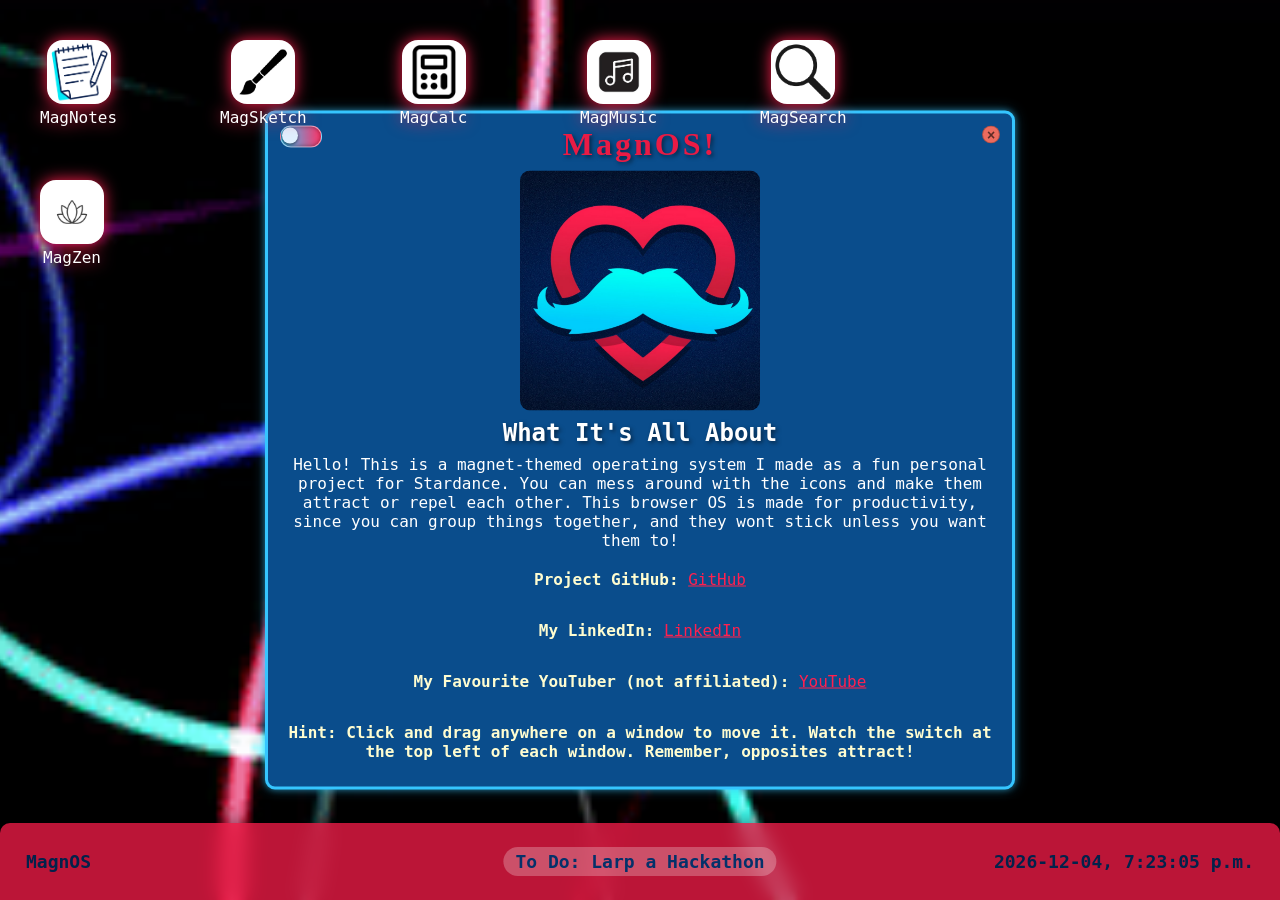
<file: index.html>
<!DOCTYPE html>
<html>

<head>
  <title>MagnOS</title>
  <link rel="icon" type="image/png" href="./favicon.png" />
  <script type="module" src="./script.js"></script>
  <link rel="stylesheet" type="text/css" href="style.css" />
</head>

  <body style="margin: 0; background-color: #04316A; font-family: DejaVu Sans Mono, monospace; text-align: center; padding: 20px 20px 80px; background-image: url('./fine_ribbons.gif'); background-size: cover; background-repeat: no-repeat; background-position: center; background-attachment: fixed; box-sizing: border-box; min-height: 100vh;">
   <div id="taskbar" style="align-items: center; position: fixed; bottom: 0; left: 0; right: 0; z-index: 1000; backdrop-filter: blur(10px); display: flex; justify-content: space-between; background-color: rgba(234, 27, 69, 0.8); padding: 10px; border-radius: 10px 10px 0 0; box-shadow: 0px 0px 20px rgba(0, 0, 0, 0.5);">
        <p style="margin-left: 16px;font-size: 18px; color: rgb(2, 34, 75); cursor: pointer;" id="welcomeopen">
            <strong>MagnOS</strong>
        </p> 
        <p style="font-size: 18px; color:#04316A; position: absolute; left: 50%; transform: translateX(-50%); background-color: rgba(255, 255, 255, 0.25); padding: 4px 12px; border-radius: 16px;">
            <b contenteditable = "true"> To Do: Larp a Hackathon </b>
        </p>
        <p id = "timeElement" style="margin-right: 16px; font-size: 18px; color: rgb(2, 34, 75)">
            <strong>Time Loading...</strong>
        </p>

        
   </div>


   <div class = "window" id="welcome" data-color="blue" style="position: absolute; top: 50%; left: 50%; transform: translate(-50%, -50%);">

    <div class="color-toggle" title="Switch magnet polarity">
      <span class="color-toggle-track"><span class="color-toggle-thumb"></span></span>
    </div>
    <h1 class = "windowTitle">MagnOS!</h1>
    <img style="margin: 4px; width: 240px; height: 240px; border-radius: 10px; object-fit: cover" src="./fella.png" />
    <h2 style="margin: 4px; text-shadow: 2px 2px 4px rgba(0, 0, 0, 0.5); color: white">What It's All About</h2>
    <p class = "windowText" style="margin: 4px; color: white">Hello! This is a magnet-themed operating system I made as a fun personal project for Stardance. You can mess around with the icons and make them attract or repel each other. This browser OS is made for productivity, since you can group things together, and they wont stick unless you want them to!</p>
    <p style="color: #FFFDD0"> <strong>Project GitHub:</strong> <a href="https://github.com/abn3000/magnos/"style="color: #ff204f">GitHub</a> </p>
    <p style="color: #FFFDD0"> <strong>My LinkedIn:</strong> <a href="https://www.linkedin.com/in/amogh-bipin-nair-37888b422/" style="color: #ff204f">LinkedIn</a> </p>
    <p style="color: #FFFDD0"> <strong>My Favourite YouTuber (not affiliated):</strong> <a href="https://www.youtube.com/c/LoverFella" style="color: #ff204f">YouTube</a> </p>
    <p style="color: #FFFDD0; font-weight: bold;"> Hint: Click and drag anywhere on a window to move it. Watch the switch at the top left of each window. Remember, opposites attract!</p>
    <p class = "closebutton" id="welcomeclose" >×</p>
    
   </div>

  <div style="padding-top: 64px; cursor: pointer;">
  <div id="notesopen" style="position: absolute; top: 24px; left: 24px; text-align: center; padding: 16px; filter: drop-shadow(0 0 8px rgb(255, 32, 79)); width: fit-content;">
    <img src="./icon_notes.png" style="width: 64px; height: 64px; border-radius: 16px;">
    <p style="margin: 0px; color: #fff;">MagNotes</p>
  </div>
</div>

  <div class="window" id="notes" data-color="red" style="position: absolute; top: 50%; right: 50%; display: none;">
    <div class="color-toggle" title="Switch magnet polarity">
      <span class="color-toggle-track"><span class="color-toggle-thumb"></span></span>
    </div>
    <h1 class = "windowTitle">MagNotes</h1>
    <p contenteditable="true" class = "windowText" style="margin: 4px; color: white">Edit me!</p>
    <p class = "closebutton" id="notesclose" >×</p>
    
   </div>

   <div style="padding-top: 64px; cursor: pointer;">
  <div id="sketchopen" style="position: absolute; top: 24px; left: 204px; text-align: center; padding: 16px; filter: drop-shadow(0 0 8px rgb(255, 32, 79)); width: fit-content;">
    <img src="./icon_sketch.png" style="width: 64px; height: 64px; border-radius: 16px;">
    <p style="margin: 0px; color: #fff;">MagSketch</p>
  </div>
</div>

  <div class="window" id="sketch" data-color="blue" style="position: absolute; top: 50%; left: 50%; transform: translate(-50%, -50%); display: none; background-color: #ffffff; width: 550px; height: 550px; border-radius: 8px; box-shadow: 0px 0px 20px rgba(0, 0, 0, 0.5); overflow: hidden;">
    <div class="color-toggle" title="Switch magnet polarity">
      <span class="color-toggle-track"><span class="color-toggle-thumb"></span></span>
    </div>
    <h1 class = "windowTitle">MagSketch</h1>
    <div class="sketch-toolbar">
      <label class="sketch-control">
        <span>Colour</span>
        <input style = "cursor: pointer;" type="color" id="sketchColor" value="#0a4d8c">
      </label>
      <label class="sketch-control">
        <span>Size</span>
        <input style = "cursor: pointer;" type="range" id="sketchSize" min="1" max="20" value="3">
      </label>
      <button id="sketchWipe" type="button">Wipe</button>
    </div>
    <canvas id="sketchCanvas" class="sketch-canvas"></canvas>
    <p class = "closebutton" id="sketchclose" >×</p>
   </div>

   <div style="padding-top: 64px; cursor: pointer;">
    <div id="calculatoropen" style="position: absolute; top: 24px; left: 384px; text-align: center; padding: 16px; filter: drop-shadow(0 0 8px rgb(255, 32, 79)); width: fit-content;">
      <img src="./icon_calculator.png" style="width: 64px; height: 64px; border-radius: 16px; object-fit: cover;">
      <p style="margin: 0px; color: #fff;">MagCalc</p>
    </div>
   </div>

   <div class="window calculator-window" id="calculator" data-color="red" style="position: absolute; top: 50%; left: 50%; display: none;">
    <div class="color-toggle" title="Switch magnet polarity">
      <span class="color-toggle-track"><span class="color-toggle-thumb"></span></span>
    </div>
    <h1 class="windowTitle">MagCalc</h1> 
    <div class="calculator-shell">
      <div class="calculator-display-wrap">
        <div class="calculator-mode"><span id="calculatorMode">DEG</span><span id="calculatorMemory">M</span></div>
        <input id="calculatorDisplay" class="calculator-display" type="text" value="0" aria-label="Calculator display" readonly>
      </div>

      <div class="calculator-toolbar">
        <button type="button" class="calculator-mode-button" id="calculatorAngle" title="Switch angle mode">DEG</button>
        <button type="button" id="calculatorClear">AC</button>
        <button type="button" id="calculatorBackspace" aria-label="Backspace">&#9003;</button>
        <button type="button" id="calculatorMemoryClear">MC</button>
        <button type="button" id="calculatorMemoryRecall">MR</button>
        <button type="button" id="calculatorMemoryAdd">M+</button>
      </div>
      <div class="calculator-grid"> 
        <button type="button" data-calc="sin(">sin</button><button type="button" data-calc="cos(">cos</button><button type="button" data-calc="tan(">tan</button><button type="button" data-calc="log(">log</button>
        <button type="button" data-calc="ln(">ln</button><button type="button" data-calc="sqrt(">√</button><button type="button" data-calc="(">(</button><button type="button" data-calc=")">)</button>
        <button type="button" data-calc="pi">π</button><button type="button" data-calc="e">e</button><button type="button" data-calc="^2">x²</button><button type="button" data-calc="^">xʸ</button>
        <button type="button" data-calc="7">7</button><button type="button" data-calc="8">8</button><button type="button" data-calc="9">9</button><button type="button" class="calculator-operator" data-calc="/">÷</button>
        <button type="button" data-calc="4">4</button><button type="button" data-calc="5">5</button><button type="button" data-calc="6">6</button><button type="button" class="calculator-operator" data-calc="*">×</button>
        <button type="button" data-calc="1">1</button><button type="button" data-calc="2">2</button><button type="button" data-calc="3">3</button><button type="button" class="calculator-operator" data-calc="-">−</button>
        <button type="button" data-calc="0">0</button><button type="button" data-calc=".">.</button><button type="button" data-calc="%">%</button><button type="button" class="calculator-operator" data-calc="+">+</button>
        <button type="button" class="calculator-equals" id="calculatorEquals">=</button>
      </div>
    </div>
    <p class="closebutton" id="calculatorclose">×</p>
   </div>

   <div style="padding-top: 64px; cursor: pointer;">
    <div id="musicopen" style="position: absolute; top: 24px; left: 564px; text-align: center; padding: 16px; filter: drop-shadow(0 0 8px rgb(255, 32, 79)); width: fit-content;">
      <img src="./icon_music.png" style="width: 64px; height: 64px; border-radius: 16px; object-fit: cover;">
      <p style="margin: 0px; color: #fff;">MagMusic</p>
    </div>
   </div>

   <div class="window music-window" id="music" data-color="blue" style="position: absolute; top: 50%; left: 50%; display: none;">
    <div class="color-toggle" title="Switch magnet polarity">
      <span class="color-toggle-track"><span class="color-toggle-thumb"></span></span>
    </div>
    <h1 class="windowTitle">MagMusic</h1>
    <div class="music-player">
      <img class="music-cover" src="./song_cover.png" alt="Magnetic cover art">
      <div class="music-track-info">
        <p class="music-kicker">Now Playing</p>
        <h2>Magnetic</h2>
        <p>ILLIT</p>
      </div>
      <audio id="musicAudio" preload="metadata" src="./Song.mp3"></audio>
      <div class="music-progress-row">
        <span id="musicCurrentTime">0:00</span>
        <input id="musicProgress" type="range" min="0" max="100" value="0" step="0.1" aria-label="Song progress">
        <span id="musicDuration">0:00</span>
      </div>
      <div class="music-controls">
        <button type="button" id="musicBack" aria-label="Back 10 seconds" title="Back 10 seconds">↶</button>
        <button type="button" class="music-play" id="musicPlay" aria-label="Play Magnetic" title="Play">▶</button>
        <button type="button" id="musicForward" aria-label="Forward 10 seconds" title="Forward 10 seconds">↷</button>
      </div>
      <div class="music-volume">
        <button type="button" id="musicMute" aria-label="Mute" title="Mute">🔊</button>
        <input id="musicVolume" type="range" min="0" max="1" value="0.75" step="0.01" aria-label="Volume">
      </div>
    </div>
    <p class="closebutton" id="musicclose">×</p> 
   </div>

   <div style="padding-top: 64px; cursor: pointer;">
    <div id="searchopen" style="position: absolute; top: 24px; left: 744px; text-align: center; padding: 16px; filter: drop-shadow(0 0 8px rgb(255, 32, 79)); width: fit-content;">
      <img src="./icon_search.png" style="width: 64px; height: 64px; border-radius: 16px; object-fit: cover;">
      <p style="margin: 0px; color: #fff;">MagSearch</p>
    </div>
   </div>

   <div style="padding-top: 64px; cursor: pointer;">
    <div id="magzenopen" style="position: absolute; top: 164px; left: 24px; text-align: center; padding: 16px; filter: drop-shadow(0 0 8px rgb(255, 32, 79)); width: fit-content;">
      <img src="./icon_zen.png" style="width: 64px; height: 64px; border-radius: 16px; object-fit: cover;" alt="">
      <p style="margin: 0px; color: #fff;">MagZen</p>
    </div>
   </div>

   <div class="window magzen-window" id="magzen" data-color="blue" style="position: absolute; top: 50%; left: 50%; display: none;">
    <div class="color-toggle" title="Switch magnet polarity">
      <span class="color-toggle-track"><span class="color-toggle-thumb"></span></span>
    </div>
    <h1 class="windowTitle">MagZen</h1>
    <div class="magzen-stage">
      <canvas id="magzenCanvas" class="magzen-canvas" aria-label="Interactive iron filings responding to your cursor"></canvas>
      <div class="magzen-stage-label"><span class="magzen-live-dot"></span><span id="magzenFieldLabel">Attract Mode</span></div>
    </div>
    <div class="magzen-controls">
      <label class="magzen-strength">
        <span>Strength</span>
        <input id="magzenStrength" type="range" min="25" max="200" value="100" step="25" aria-label="Magnet force strength" aria-valuetext="100%">
        <output id="magzenStrengthValue" for="magzenStrength">100%</output>
      </label>
      <div class="magzen-actions">
        <span class="magzen-count"><span id="magzenCount">200</span> filings</span>
        <button type="button" id="magzenPause" aria-pressed="false">Pause</button>
        <button type="button" id="magzenReset">Reset</button>
      </div>
    </div>
    <p class="closebutton" id="magzenclose">×</p>
   </div>

   <div class="window search-window" id="search" data-color="red" style="position: absolute; top: 50%; left: 50%; display: none;">
    <div class="color-toggle" title="Switch magnet polarity">
      <span class="color-toggle-track"><span class="color-toggle-thumb"></span></span>
    </div>
    <h1 class="windowTitle">MagSearch</h1>
    <div class="search-shell">
      <form class="search-form" id="searchForm" action="https://www.google.com/search" method="get" target="_blank">
        <label class="search-query">
          <span class="search-symbol">⌕</span>
          <input id="searchInput" name="q" type="search" placeholder="Search Google" autocomplete="off" aria-label="Search Google">
        </label>
        <button type="submit">Search</button>
      </form>
    </div> 
    
    <p class="closebutton" id="searchclose">×</p>
   </div>

   <script src="script.js"></script>
   

  </body>

</html>
</file>
<file: style.css>
/* These could have been singlle line couldnt they*/

.closebutton {
  width: 16px;
  height: 16px;
  cursor: pointer;
  background-color: #EC6B5E;
  border-radius: 16px;
  border: solid 1px rgba(0, 0, 0, 0.25);
  position: absolute;
  top: 12px;
  right: 12px;
  margin: 0;
  display: flex;
  align-items: center;
  justify-content: center;
  font-family: sans-serif;
  font-size: 14px;
  color: rgba(0, 0, 0, 0.6);
  font-weight: bold;}

.window {
    border: solid; 
    width: 750px; 
    justify-content: flex-start; 
    padding: 10px; 
    border-radius: 10px; 
    background: #0A4D8C; 
    box-shadow: 0px 0px 20px rgba(0, 0, 0, 0.5); 
    flex-direction: column; 
    align-items: center; 
    display:flex;
    overflow: auto;
    box-sizing: border-box;
    max-width: calc(100vw - 24px);
    max-height: calc(100vh - 24px);
    }


.resize-handle {
    position: absolute;
    width: 12px;
    height: 12px;
    z-index: 6;
}


.resize-nw { 
    top: 0; 
    left: 0; 
    cursor: nwse-resize; 
}

.resize-ne { 
    top: 0; 
    right: 0; 
    cursor: nesw-resize; 
}
.resize-sw { 
    bottom: 0; 
    left: 0; 
    cursor: nesw-resize; 
}

.resize-se { 
    bottom: 0; 
    right: 0; 
    cursor: nwse-resize;
}

.resize-handle:hover { 
    background: rgba(255, 255, 255, 0.25); 
    border-radius: 3px; 
}

.windowTitle {
    letter-spacing: 3px; 
    font-family: Blippo, fantasy; 
    margin: 2px 4px 4px 4px; 
    text-shadow: 2px 2px 4px rgba(0, 0, 0, 0.5); 
    color: rgb(234, 27, 69);
    }
    
.windowText {
    margin: 4px; 
    color: white;
    }

.sketch-toolbar {
    width: 100%;
    display: flex;
    align-items: center;
    justify-content: space-between;
    gap: 8px;
    padding: 8px 10px;
    background: #f4f7fb;
    border-bottom: 1px solid #dbe3ee;
    box-sizing: border-box;
}

.sketch-control {
    display: flex;
    align-items: center;
    gap: 6px;
    font-size: 12px;
    color: #04316a;
}

.sketch-control input[type="color"] {
    width: 28px;
    height: 28px;
    border: none;
    padding: 0;
    background: transparent;
}

.sketch-control input[type="range"] {
    width: 90px;
}

.sketch-toolbar button {
    border: none;
    border-radius: 6px;
    background: #0a4d8c;
    color: white;
    padding: 6px 10px;
    cursor: pointer;
}

.sketch-canvas {
    width: 100%;
    flex: 1;
    background: white;
    display: block;
    touch-action: none;
    cursor: crosshair;
}

.selected {
    background: linear-gradient(90deg, rgba(255, 32, 79, 0.5) 0%, rgba(10, 77, 140, 0.2) 100%);
    border-radius: 8px;
}



/* Polarity */

.window[data-color="blue"] {
    border-width: 3px;
    border-color: #35c5ff;
    box-shadow: 0 0 6px rgba(53, 197, 255, 0.55), 0 0 14px rgba(53, 197, 255, 0.3);
    transition: box-shadow 200ms ease, border-color 200ms ease;
}

.window[data-color="red"] {
    border-width: 3px;
    border-color: #ff3366;
    box-shadow: 0 0 10px rgba(255, 51, 102, 0.95), 0 0 30px rgba(255, 51, 102, 0.6);
    transition: box-shadow 200ms ease, border-color 200ms ease;
}

.window.magnet-linked {
    animation: magnetPulse 500ms ease;
}

.window.magnet-repelled {
    transition: top 320ms ease-out, left 320ms ease-out;
}

@keyframes magnetPulse {
    0%   { box-shadow: 0 0 0px rgba(255, 255, 255, 0.9); }
    40%  { box-shadow: 0 0 34px rgba(255, 255, 255, 0.95); }
    100% { box-shadow: 0 0 10px rgba(0, 0, 0, 0.5); }
}

.color-toggle {
    position: absolute;
    top: 12px;
    left: 12px;
    z-index: 5;
    cursor: pointer;
}

.color-toggle-track {
    display: block;
    width: 40px;
    height: 20px;
    border-radius: 12px;
    background: linear-gradient(90deg, #35c5ff 0%, #ff3366 100%);
    border: 1px solid rgba(255, 255, 255, 0.45);
    box-shadow: inset 0 0 4px rgba(0, 0, 0, 0.45);
    position: relative;
}

.color-toggle-thumb {
    position: absolute;
    top: 1px;
    left: 1px;
    width: 16px;
    height: 16px;
    border-radius: 50%;
    background: #dff0ff;
    box-shadow: 0 1px 3px rgba(0, 0, 0, 0.6);
    transition: left 150ms ease, background 150ms ease;
}

.window[data-color="red"] .color-toggle-thumb {
    left: 21px;
    background: #ffe1e8;
}

/*Single-line css was a new thing for me but i cba to go back and change everything - also when theres too many styles multi line wins*/
.calculator-window { 
    width: 390px; padding: 10px 14px 14px; box-sizing: border-box; 
}
.calculator-shell { 
    width: 100%; 
    padding: 12px; 
    box-sizing: border-box; 
    background: #062f68; border: 1px solid rgba(255,255,255,.2); 
    border-radius: 8px; 
    box-shadow: inset 0 0 18px rgba(0,0,0,.25); 
}
.calculator-display-wrap { 
    padding: 8px 10px 10px; margin-bottom: 10px; border-radius: 6px; background: #021f4a; border: 1px solid rgba(255,255,255,.18); 
}

.calculator-mode { 
    display: flex; justify-content: space-between; color: #ff7895; font-size: 11px; letter-spacing: 1px; 
}
.calculator-display { 
    width: 100%; box-sizing: border-box; padding: 4px 0 0; border: 0; outline: 0; color: #fff; background: transparent; font: 24px "DejaVu Sans Mono", monospace; text-align: right; 
}
.calculator-toolbar, .calculator-grid { 
    display: grid; gap: 4px; 
}
.calculator-toolbar { 
    grid-template-columns: repeat(6, 1fr); margin-bottom: 8px; 
}
.calculator-grid { 
    grid-template-columns: repeat(4, 1fr); 
}
.calculator-shell button { 
    min-height: 29px; border: 1px solid rgba(255,255,255,.15); border-radius: 5px; color: #04316a; background: #f5f7fa; font: 14px "DejaVu Sans Mono", monospace; cursor: pointer; transition: transform 100ms ease, filter 100ms ease; 
}

.calculator-shell button:hover { 
    filter: brightness(1.12); 
}

.calculator-shell button:active { 
    transform: translateY(1px); 
}

.calculator-toolbar button { 
    min-height: 29px; 
    padding: 2px; 
    color: white; 
    background: #0a4d8c; 
    font-size: 11px; 
}

.calculator-toolbar .calculator-mode-button, .calculator-grid .calculator-operator, .calculator-grid .calculator-equals { 
    color: white; background: #ea1b45; 
}

.calculator-grid .calculator-equals { grid-column: span 4; }

@media (max-width: 480px) { .calculator-window { width: min(390px, calc(100vw - 24px)); } }



.music-window { 
    width: 360px; padding: 10px 14px 14px; box-sizing: border-box; 
}

.music-player { 
    width: 100%; 
    padding: 14px; 
    box-sizing: border-box; 
    color: white; 
    background: linear-gradient(145deg, #082f67, #021c43); 
    border: 1px solid rgba(255,255,255,.2); 
    border-radius: 8px; 
    box-shadow: inset 0 0 22px rgba(0,0,0,.3); 
}

.music-cover { 
    width: 100%; 
    aspect-ratio: 1; 
    object-fit: cover; 
    display: block; 
    border-radius: 6px; 
    box-shadow: 0 12px 24px rgba(0,0,0,.35); 
}

.music-track-info { 
    text-align: left; 
    padding: 16px 2px 10px; 
}

.music-kicker { 
    margin: 0 0 5px; 
    color: #ff7895; 
    font-size: 10px; 
    letter-spacing: 1.5px; 
}

.music-track-info h2 { 
    margin: 0; 
    font: 25px Blippo, fantasy; 
    letter-spacing: 1px; 
}

.music-track-info p:last-child { 
    margin: 4px 0 0; color: #b9cbe2; font-size: 13px; 
}

.music-progress-row { 
    display: grid; grid-template-columns: 34px 1fr 34px; align-items: center; gap: 7px; font-size: 10px; color: #b9cbe2; 
}

.music-player input[type="range"] { 
    accent-color: #ea1b45; cursor: pointer; 
}

.music-progress-row input { width: 100%; }

.music-controls { display: flex; 
    align-items: center; 
    justify-content: center; 
    gap: 22px; 
    padding: 14px 0 10px; 
}

.music-player button { 
    border: 0; 
    color: white; 
    background: transparent; 
    cursor: pointer; 
    font: 20px "DejaVu Sans Mono", monospace; 
    padding: 4px; 
    transition: transform 120ms ease, color 120ms ease; 
}

.music-player button:hover { 
    color: #ff7895; 
    transform: scale(1.08); 
}

.music-play { 
    width: 48px; 
    height: 48px; 
    border-radius: 50% !important; 
    color: #04316a !important; 
    background: #f5f7fa !important; 
    font-size: 19px !important; 
    padding-left: 7px !important; }

.music-playing .music-play { 
    padding-left: 0 !important; 
}

.music-volume { 
    display: flex; 
    align-items: center; 
    gap: 8px; 
    border-top: 1px solid rgba(255,255,255,.12); 
    padding-top: 10px; 
}

.music-volume button { 
    font-size: 15px; 
    padding: 0; 
}
.music-volume input { flex: 1; }

@media (max-width: 480px) { .music-window { width: min(360px, calc(100vw - 24px)); } }



.search-window { 
    width: min(760px, calc(100vw - 28px)); 
    padding: 10px 14px 14px; 
    box-sizing: border-box;
}

.search-shell { 
    width: 100%; 
    display: flex; 
    padding: 12px; 
    box-sizing: border-box; 
    background: #062f68; 
    border: 1px solid rgba(255,255,255,.2); 
    border-radius: 8px; 
    box-shadow: inset 0 0 18px rgba(0,0,0,.25); 
}

.search-form { 
    display: flex; 
    gap: 8px; 
    width: 100%; 
}

.search-query { 
    flex: 1; 
    min-width: 0; 
    display: flex; 
    align-items: center; 
    gap: 8px; padding: 0 10px; 
    background: #f5f7fa; 
    border-radius: 5px; 
}

.search-symbol { 
    color: #0a4d8c; 
    font: 25px sans-serif; 
    line-height: 1; 
}
.search-query input { 
    width: 100%; 
    min-width: 0; 
    border: 0; 
    outline: 0; 
    color: #04316a; 
    background: transparent; 
    font: 14px "DejaVu Sans Mono", monospace; 
}

.search-form button { 
    border: 0; 
    border-radius: 5px; 
    padding: 0 16px; 
    color: white; 
    background: #ea1b45; 
    font: 13px "DejaVu Sans Mono", monospace; 
    cursor: pointer; 
}

.search-form button:hover { 
    filter: brightness(1.12); 
}

@media (max-width: 480px) { .search-window { width: calc(100vw - 24px); } .search-form { flex-direction: column; } .search-form button { min-height: 34px; } }

.magzen-window {
    width: min(780px, calc(100vw - 28px));
    padding: 10px 18px 14px;
    overflow: hidden;
    background: #0A4D8C;
}

.magzen-window .windowTitle {
    color: rgb(234, 27, 69);
}

.magzen-stage {
    position: relative;
    width: 100%;
    height: 390px;
    overflow: hidden;
    border: 1px solid rgba(146, 214, 255, .22);
    border-radius: 12px;
    background: #0A4D8C;
    box-shadow: inset 0 0 50px rgba(0, 0, 0, .55), 0 10px 28px rgba(0, 0, 0, .2);
}

.magzen-canvas {
    display: block;
    width: 100%;
    height: 100%;
    cursor: none;
    touch-action: none;
}

.magzen-stage-label {
    position: absolute;
    top: 13px;
    left: 14px;
    display: flex;
    align-items: center;
    gap: 7px;
    color: rgba(200, 229, 250, .7);
    font-size: 9px;
    letter-spacing: 1.4px;
    pointer-events: none;
}

.magzen-live-dot {
    width: 6px;
    height: 6px;
    border-radius: 50%;
    background: #7bf0d2;
    box-shadow: 0 0 9px #7bf0d2;
    animation: magzenBreathe 1.8s ease-in-out infinite;
}

.magzen-stage-label.magzen-repelling .magzen-live-dot {
    background: #ff526d;
    box-shadow: 0 0 9px #ff526d;
}

.magzen-stage-label.magzen-repelling {
    color: rgba(255, 206, 211, .82);
}

.magzen-pole {
    position: absolute;
    right: 14px;
    display: grid;
    width: 22px;
    height: 22px;
    place-items: center;
    border: 1px solid rgba(176, 223, 255, .32);
    border-radius: 50%;
    color: #d7f3ff;
    background: rgba(11, 42, 69, .55);
    font-size: 10px;
    pointer-events: none;
}

.magzen-pole-n { top: 13px; }
.magzen-pole-s { top: 42px; }

.magzen-controls {
    display: flex;
    align-items: center;
    justify-content: space-between;
    gap: 12px;
    padding: 14px 2px 0;
}

.magzen-strength {
    display: flex;
    flex: 1;
    align-items: center;
    gap: 10px;
    color: #c1d3e5;
    font-size: 11px;
}

.magzen-strength input {
    width: min(180px, 22vw);
    accent-color: #ea1b45;
    cursor: pointer;
}

.magzen-strength output {
    min-width: 36px;
    color: #a9c3dc;
    font-size: 10px;
}

.magzen-actions {
    display: flex;
    align-items: center;
    gap: 8px;
}

.magzen-count {
    margin-right: 5px;
    color: #7895b0;
    font-size: 10px;
    white-space: nowrap;
}

.magzen-actions button {
    min-width: 66px;
    padding: 7px 10px;
    border: 1px solid rgba(140, 205, 244, .28);
    border-radius: 6px;
    color: #d9f3ff;
    background: rgba(24, 67, 101, .75);
    font: 11px "DejaVu Sans Mono", monospace;
    cursor: pointer;
    transition: border-color 150ms ease, background 150ms ease, transform 150ms ease;
}

.magzen-actions button:hover {
    transform: translateY(-1px);
    border-color: rgba(129, 224, 255, .75);
    background: rgba(36, 97, 136, .8);
}

.magzen-actions button:focus-visible {
    outline: 2px solid #8ee7ff;
    outline-offset: 2px;
}

@keyframes magzenBreathe {
    50% { opacity: .45; box-shadow: 0 0 3px #7bf0d2; }
}

@media (max-width: 600px) {
    .magzen-stage { height: min(58vh, 360px); min-height: 220px; }
    .magzen-controls { align-items: flex-start; flex-direction: column; }
    .magzen-strength { width: 100%; }
    .magzen-strength input { flex: 1; width: auto; }
    .magzen-actions { width: 100%; justify-content: flex-end; }
}

@media (prefers-reduced-motion: reduce) {
    .magzen-live-dot { animation: none; }
    .magzen-actions button { transition: none; }
}
</file>
